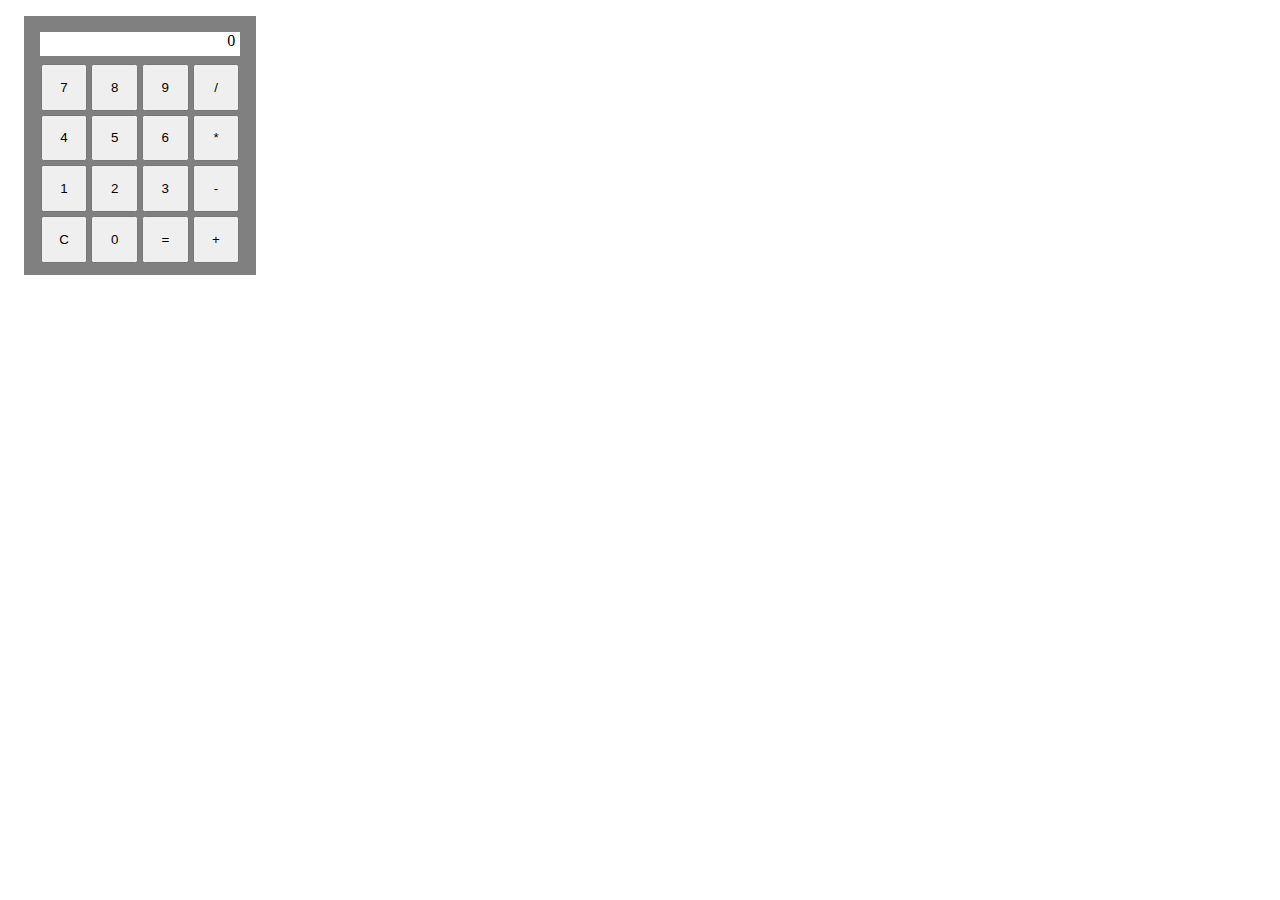
<file: src/Practicum4_3/index.html>
<!DOCTYPE html>
<html>
<title>JavaScript Rekenmachine</title>
<link rel="stylesheet" type="text/css" href="style/style.css">
<script type="text/javascript" src="script/script.js"></script>
<body>
<div id="frame">
    <div id="display">0</div>

    <button id="btn_7">7</button>
    <button id="btn_8">8</button>
    <button id="btn_9">9</button>
    <button id="btn_div">/</button>

    <button id="btn_4">4</button>
    <button id="btn_5">5</button>
    <button id="btn_6">6</button>
    <button id="btn_prod">*</button>

    <button id="btn_1">1</button>
    <button id="btn_2">2</button>
    <button id="btn_3">3</button>
    <button id="btn_min">-</button>

    <button id="btn_clear">C</button>
    <button id="btn_0">0</button>
    <button id="btn_eq">=</button>
    <button id="btn_plus">+</button>
</div>
</body>
</html>
</file>
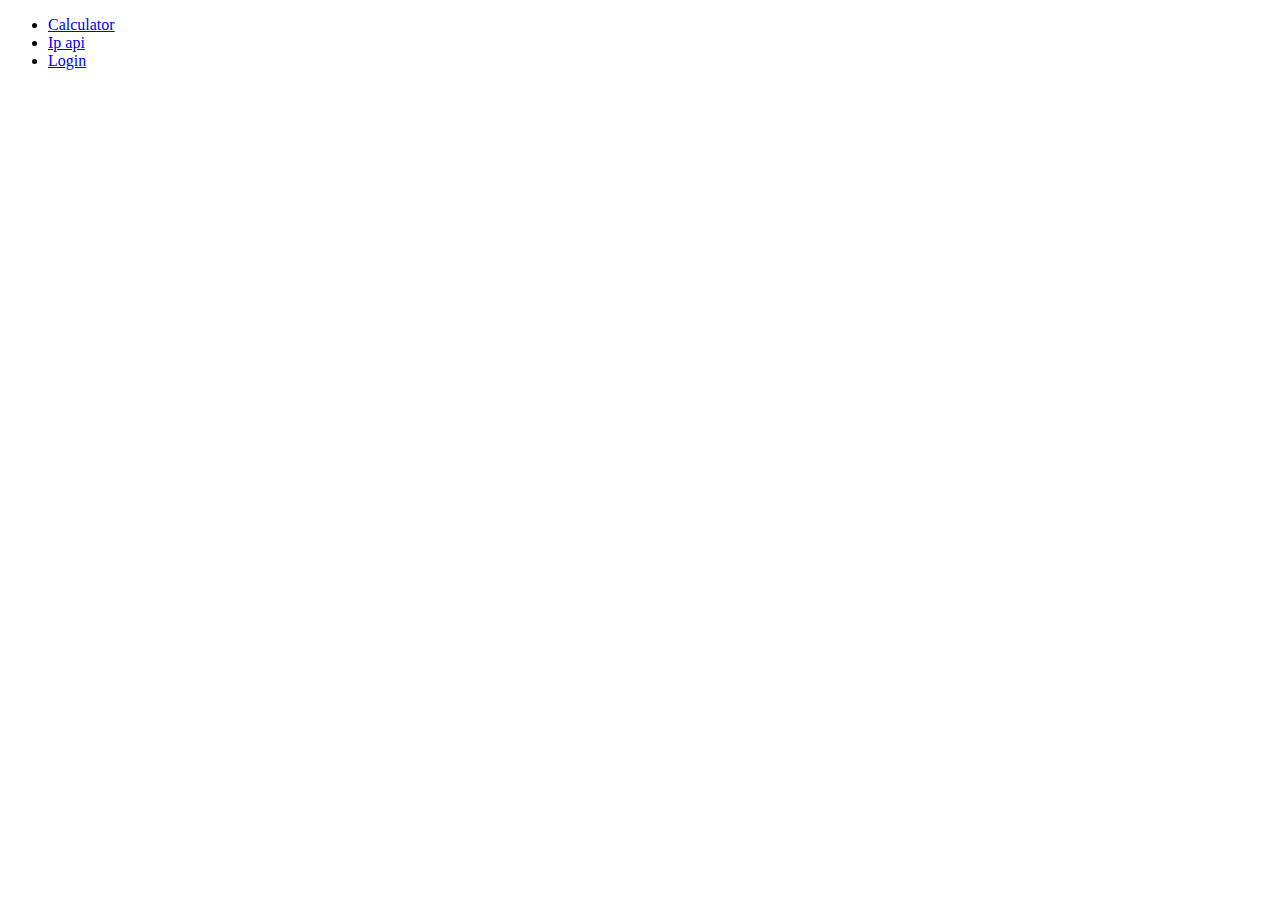
<file: src/main/webapp/index.html>
<!DOCTYPE html>
<html lang="en">
<head>
    <meta charset="UTF-8">
    <title>Title</title>
</head>
<body>
    <ul>
        <li><a href="calculator.html">Calculator</a></li>
        <li><a href="ip-api.html">Ip api</a></li>
        <li><a href="login.html">Login</a></li>
    </ul>
</body>
</html>
</file>
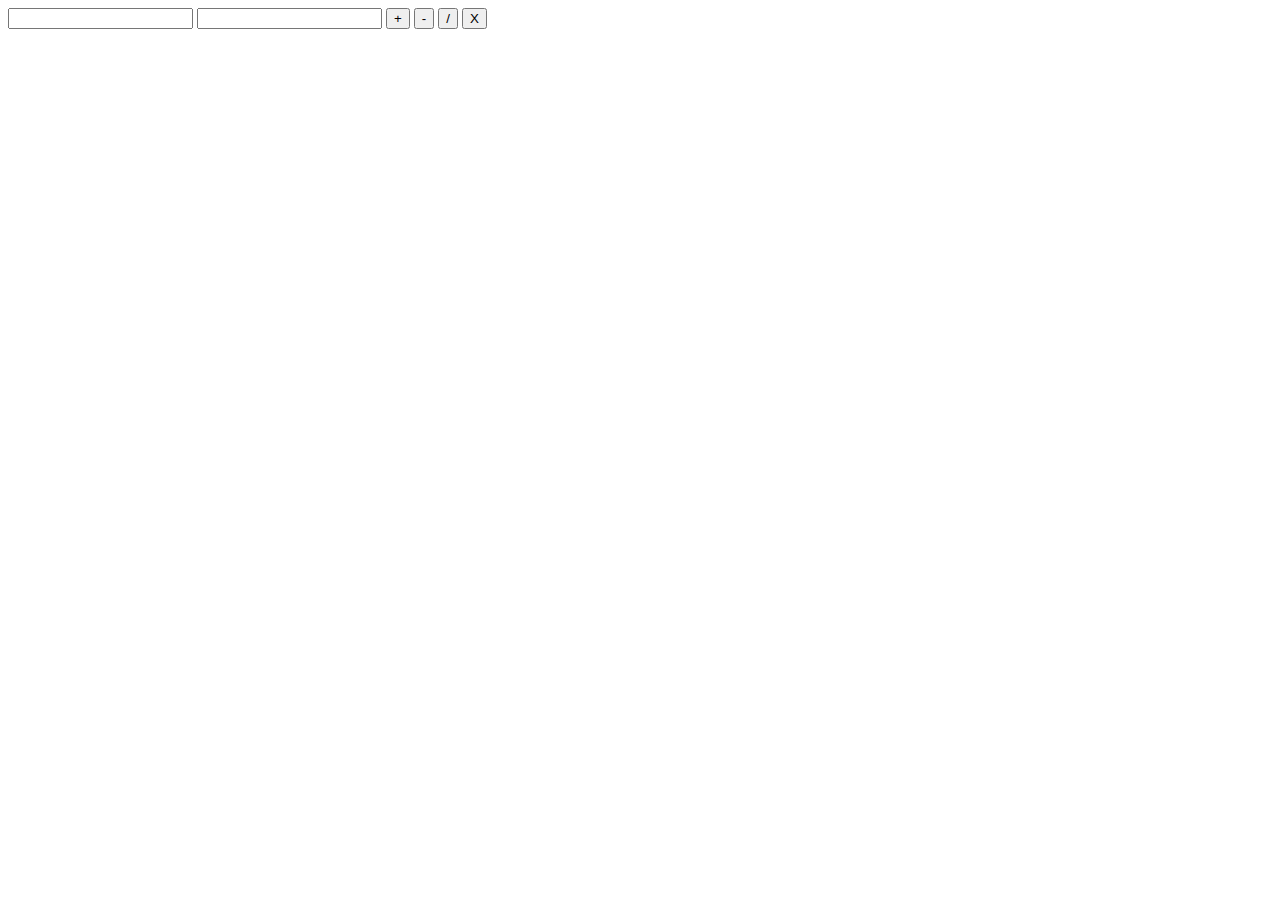
<file: src/main/webapp/calculator.html>
<!DOCTYPE html>
<html>
<title>Dynamic Example</title>
<body>
<form action="DynamicServlet" method="get">
    <div>
        <input type="number" name="getal1"  required/>

        <input type="number" name="getal2" required/>
        <input type="submit" name="plusus" value="+" />
        <input type="submit" name="minus" value="-" />
        <input type="submit" name="gedeeldorus" value="/" />
        <input type="submit" name="keerus" value="X" />

    </div>
</form>
</body>
</html>
</file>
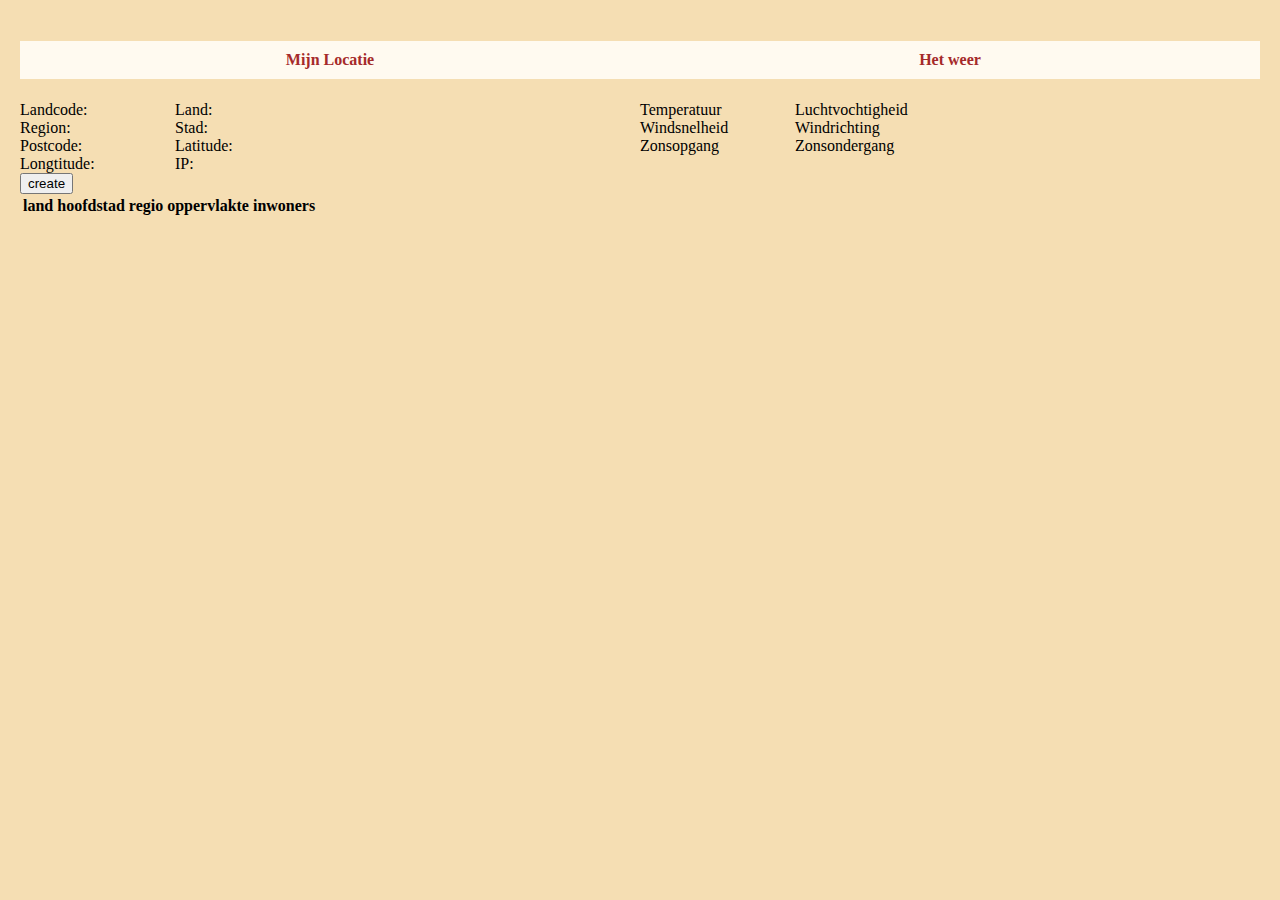
<file: src/main/webapp/ip-api.html>
<!DOCTYPE html>
<html lang="en">
<head>
    <meta charset="UTF-8">
    <title>Ip-api</title>
    <script src="scripts/script.js"></script>
    <link rel="stylesheet" type="text/css" href="style/style.css">
    <meta name="viewport" content="width=device-width, initial-scale=1.0">
</head>
<body>
    <div id="frame">
        <div id="myLocation">
            <h4>Mijn Locatie</h4>
            <div class="myLocBox">
                <div class="row">
                    <label class="col-md-3">Landcode:</label>
                    <div class="col-md-9" id="Landcode"></div>
                </div>
                <div class="row">
                    <label class="col-md-3">Land:</label>
                    <div class="col-md-9" id="Land"></div>
                </div>
                <div class="row">
                    <label class="col-md-3">Region:</label>
                    <div class="col-md-9" id="Region"></div>
                </div>
                <div class="row">
                    <label class="col-md-3">Stad:</label>
                    <div class="col-md-9" id="Stad"></div>
                </div>
                <div class="row">
                    <label class="col-md-3">Postcode:</label>
                    <div class="col-md-9" id="Postcode"></div>
                </div>
                <div class="row">
                    <label class="col-md-3">Latitude:</label>
                    <div class="col-md-9" id="Latitude"></div>
                </div>
                <div class="row">
                    <label class="col-md-3">Longtitude:</label>
                    <div class="col-md-9" id="Longitutde"></div>
                </div>
                <div class="row">
                    <label class="col-md-3">IP:</label>
                    <div class="col-md-9" id="IP"></div>
                </div>

            </div>
        </div>
        <div id="weatherInfo">
            <h4>Het weer</h4>
            <div class="row">
                <label class="col-md-3">Temperatuur</label>
                <div class="col-md-9" id="Temperatuur"></div>
            </div>
            <div class="row">
                <label class="col-md-3">Luchtvochtigheid</label>
                <div class="col-md-9" id="Luchtvochtigheid"></div>
            </div>
            <div class="row">
                <label class="col-md-3">Windsnelheid</label>
                <div class="col-md-9" id="Windsnelheid"></div>
            </div>
            <div class="row">
                <label class="col-md-3">Windrichting</label>
                <div class="col-md-9" id="Windrichting"></div>
            </div>
            <div class="row">
                <label class="col-md-3">Zonsopgang</label>
                <div class="col-md-9" id="Zonsopgang"></div>
            </div>
            <div class="row">
                <label class="col-md-3">Zonsondergang</label>
                <div class="col-md-9" id="Zonsondergang"></div>
            </div>
        </div>
        <div id="countryList">

            <div class="row">
                <button type="button" onclick="showinsert()">create</button>
            </div>
            <table>
                <thead>
                    <th>land</th>
                    <th>hoofdstad</th>
                    <th>regio</th>
                    <th>oppervlakte</th>
                    <th>inwoners</th>
                </thead>
                <tbody id="countries">
                </tbody>
            </table>
        </div>
    </div>
    <div id="modal" style="display:none">
        <form id="updateform">
            <div class="row">
                <label class="col-md-3">code</label>
                <input type="text" class="col-md-9" id="code" name="code">
            </div>
            <div class="row">
                <label class="col-md-3">Land</label>
                <input type="text" class="col-md-9" id="landval" name="landval">
            </div>

            <div class="row">
                <label class="col-md-3">Hoofdstad</label>
                <input type="text" class="col-md-9" id="Hoofdstad" name="Hoofdstad">
            </div>

            <div class="row">
                <label class="col-md-3">Regio</label>
                <input type="text" class="col-md-9" id="Regio" name="Regio">
            </div>

            <div class="row">
                <label class="col-md-3">Oppervlakte</label>
                <input type="text" class="col-md-9" id="Oppervlakte" name="Oppervlakte">
            </div>

            <div class="row">
                <label class="col-md-3">Inwoners</label>
                <input type="text" class="col-md-9" id="Inwoners" name="Inwoners">
            </div>
            <div class="row">
                <button type="button" onclick="update()">Submit</button>
            </div>
        </form>
    </div>
    <div id="modal2" style="display:none">
        <form id="insertform">
            <div class="row">
                <label class="col-md-3">code</label>
                <input type="text" class="col-md-9" name="code">
            </div>
            <div class="row">
                <label class="col-md-3">Land</label>
                <input type="text" class="col-md-9"  name="landval">
            </div>

            <div class="row">
                <label class="col-md-3">Hoofdstad</label>
                <input type="text" class="col-md-9"  name="Hoofdstad">
            </div>

            <div class="row">
                <label class="col-md-3">Regio</label>
                <input type="text" class="col-md-9" name="Regio">
            </div>

            <div class="row">
                <label class="col-md-3">Oppervlakte</label>
                <input type="text" class="col-md-9" name="Oppervlakte">
            </div>

            <div class="row">
                <label class="col-md-3">Inwoners</label>
                <input type="text" class="col-md-9" name="Inwoners">
            </div>
            <div class="row">
                <button type="button" onclick="insert()">Submit</button>
            </div>
        </form>
    </div>
</body>
</html>
</file>
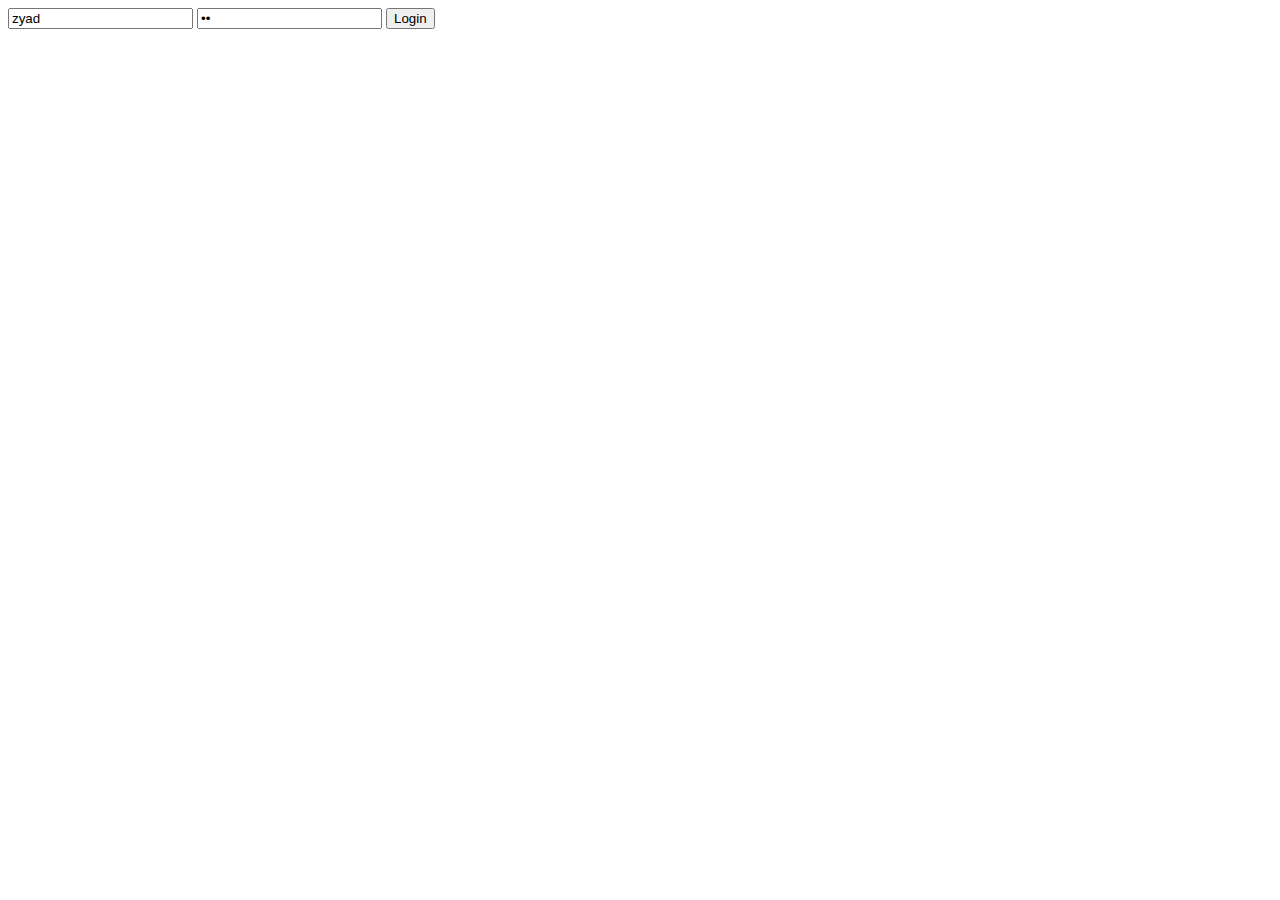
<file: src/main/webapp/login.html>
<!DOCTYPE html>
<html lang="en">
<head>
    <meta charset="UTF-8">
    <title>Title</title>
</head>
<body>
    <form id="loginForm">
        <label></label><input type="text" value="zyad" name="user">
        <input type="password" value="sd" name="password">
        <button type="button" id="login_button">Login</button>
    </form>
<script>
    window.onload = function(){
      document.getElementById("login_button").addEventListener("click",login);
    };
    function login(){
        const element = document.getElementById("loginForm");
        const formData      = new FormData(element);
        const encodeData    = new URLSearchParams(formData);
        fetch("Rest_Service/login", {
            method: 'POST',
            body: encodeData
        }).then(function(response) {
            if(response.status == 200){

                return response.text();
            }else{
                console.log("bad login");
            }
        })
            .then(function(myJson) {
                if(myJson){
                    localStorage.setItem("token",myJson)
                    window.location.href  = "index.html";
                }
            });
    }

</script>
</body>
</html>
</file>
<file: src/Practicum4_3/style/style.css>
div#frame {
    background-color:	gray;
    margin:		1em;
    padding:		0.5em;
    text-align:		center;
    width:			13.5em;
}

div#display {
    background-color:	white;
    height:		1.5em;
    margin:		0.5em;
    padding-right:	0.3em;
    text-align:		right;
}

button {
    height:		3.5em;
    margin-bottom:	0.3em;
    width:			3.5em;
}
</file>
<file: src/main/webapp/style/style.css>
html, body{
    margin:0;
    padding:10px;
    background-color:wheat;
}

tr:hover{
    background-color:grey;
    color:white;
    cursor:pointer;
}

#countryList{
    width: 100%;
    overflow-x:auto;
}
.row{
    width: 100%;
}

@media only screen and (min-width: 952px) {
    label , .row div{
        float:left;
    }
    #myLocation, #weatherInfo{
        width:50%;
        float:left;
    }
}
#myLocation h4, #weatherInfo h4{
    background-color:floralwhite;
    color:brown;
    text-align: center;
    padding:10px;
}
#modal, #modal2{
    padding: 30px;
    background-color: white;
    position: absolute;
    top: 50%;
    left: 45%;
    transform: translate(-45%, -50%);
}
#modal *, #modal2 *{
    float:left;
}
.col-md-1 {width: 8.33%;}
.col-md-2 {width: 16.66%;}
.col-md-3 {width: 25%;}
.col-md-4 {width: 33.33%;}
.col-md-5 {width: 41.66%;}
.col-md-6 {width: 50%;}
.col-md-7 {width: 58.33%;}
.col-md-8 {width: 66.66%;}
.col-md-9 {width: 75%;}
.col-md-10 {width: 83.33%;}
.col-md-11 {width: 91.66%;}
.col-md-12 {width: 100%;}
</file>
